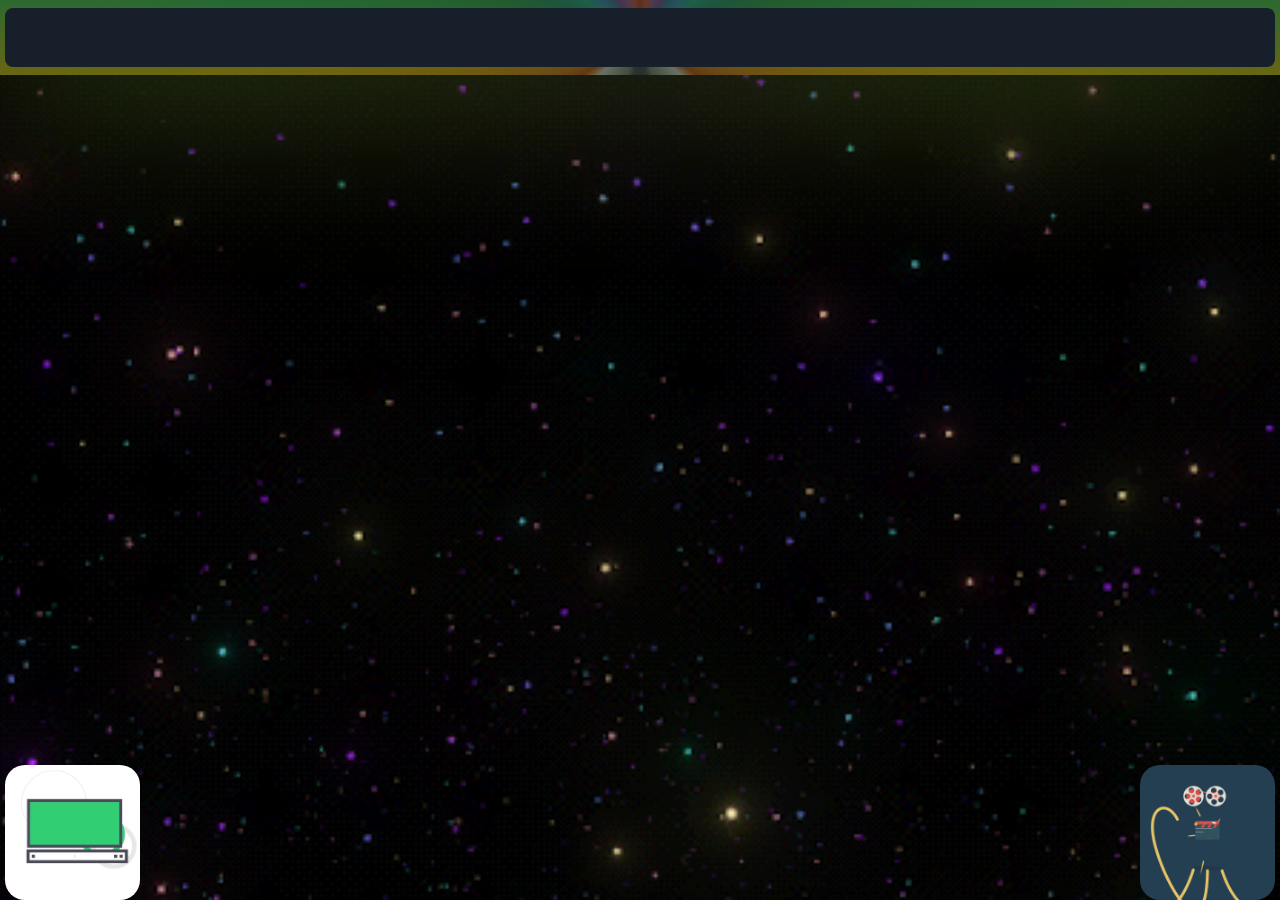
<file: home.html>
<!DOCTYPE html>
<html lang="en">
<head>
    <meta charset="UTF-8">
    <meta http-equiv="X-UA-Compatible" content="IE=edge">
    <meta name="viewport" content="width=device-width, initial-scale=1.0">
    <title>🥳 🎉 Happy Birthday 🎉 🥳</title>
    <link rel="stylesheet" href="home.css">
</head>
<body>
    <!-- Happy Birthday Start-->
    <div class="happy">
        <span class="h">H</span>
        <span class="a">A</span>
        <span class="p">P</span>
        <span class="p1">P</span>
        <span class="y">Y</span>
        <span class="b">B</span>
        <span class="i">I</span>
        <span class="r">R</span>
        <span class="t">T</span>
        <span class="h1">H</span>
        <span class="d">D</span>
        <span class="a1">A</span>
        <span class="y1">Y</span>
</div>

<!-- Happy Birthday Complete -->


<!-- Name Start -->
<div class="main">
    <div class="ma">A</div>
    <div class="mn">N</div>
    <div class="mi">I</div>
    <div class="ml">L</div>
    <div class="msp"></div>
    <div class="ms">S</div>
    <div class="mii">I</div>
    <div class="mr">R</div>

</div>
<!-- Name end -->

<!-- corner boxes start -->

<a href="img.html" target="_blank">
    <div class="box1"></div>
</a>

<a href="vid.html" target="_blank">
    <div class="box2"></div>
</a>

<!-- corner boxes end -->
</body>
</html>
</file>
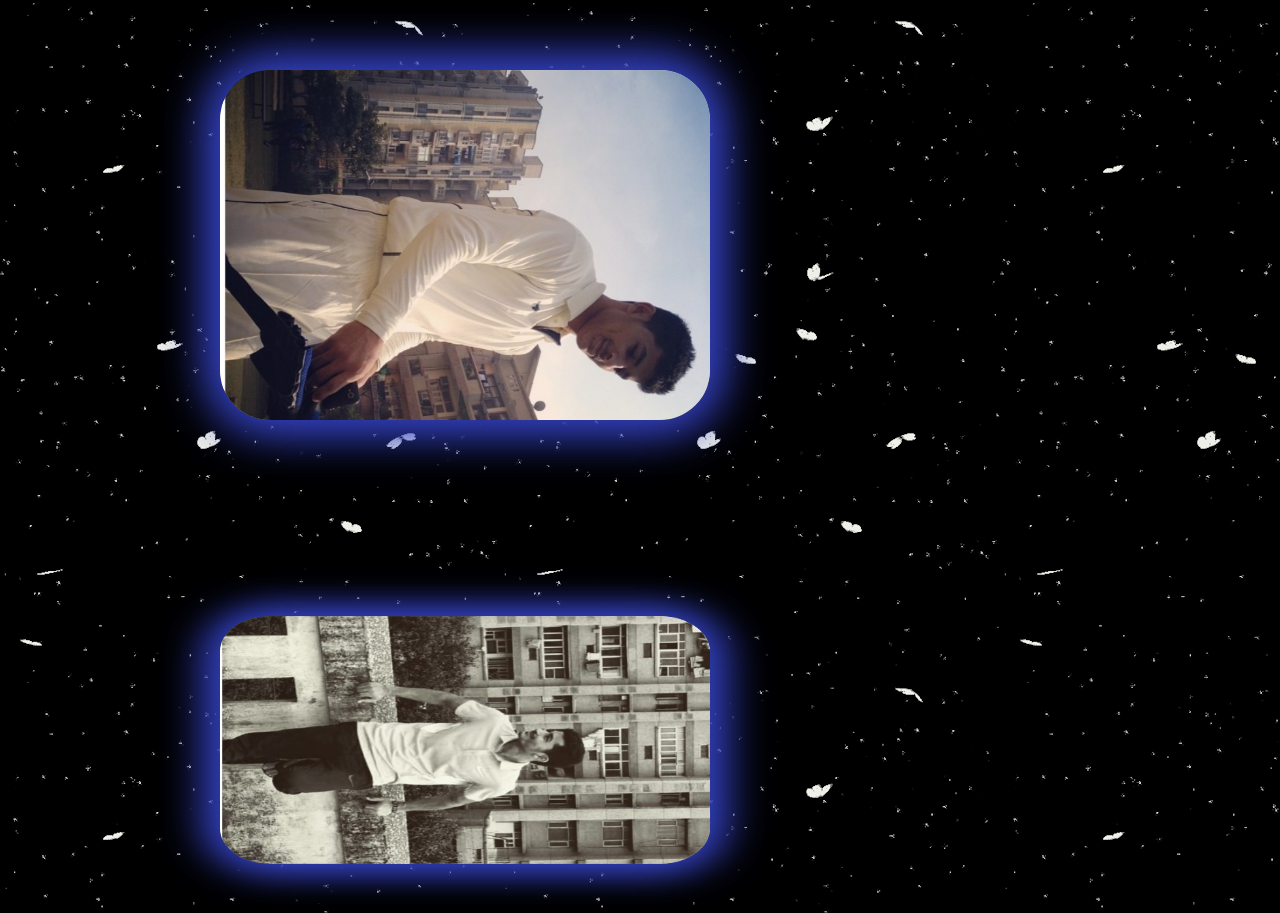
<file: img.html>
<!DOCTYPE html>
<html lang="en">
<head>
    <meta charset="UTF-8">
    <meta http-equiv="X-UA-Compatible" content="IE=edge">
    <meta name="viewport" content="width=device-width, initial-scale=1.0">
    <link rel="stylesheet" href="img.css">
    <title>♾️ Happy Birthday ♾️</title>
</head>
<body>
     <div class="box">
        <span style="--i:1;"><img src="s4.jpg"></span>
        <span style="--i:2;"><img src="s5.jpg"></span>
        <span style="--i:3;"><img src="s6.jpg"></span>
        <span style="--i:4;"><img src="s7.jpg"></span>
        <span style="--i:5;"><img src="s8.jpg"></span>
        <span style="--i:6;"><img src="s9.jpg"></span>
        <span style="--i:7;"><img src="s10.jpg"></span>
        <span style="--i:8;"><img src="s11.jpg"></span>
        
     </div>
    
</body>
</html>
</file>
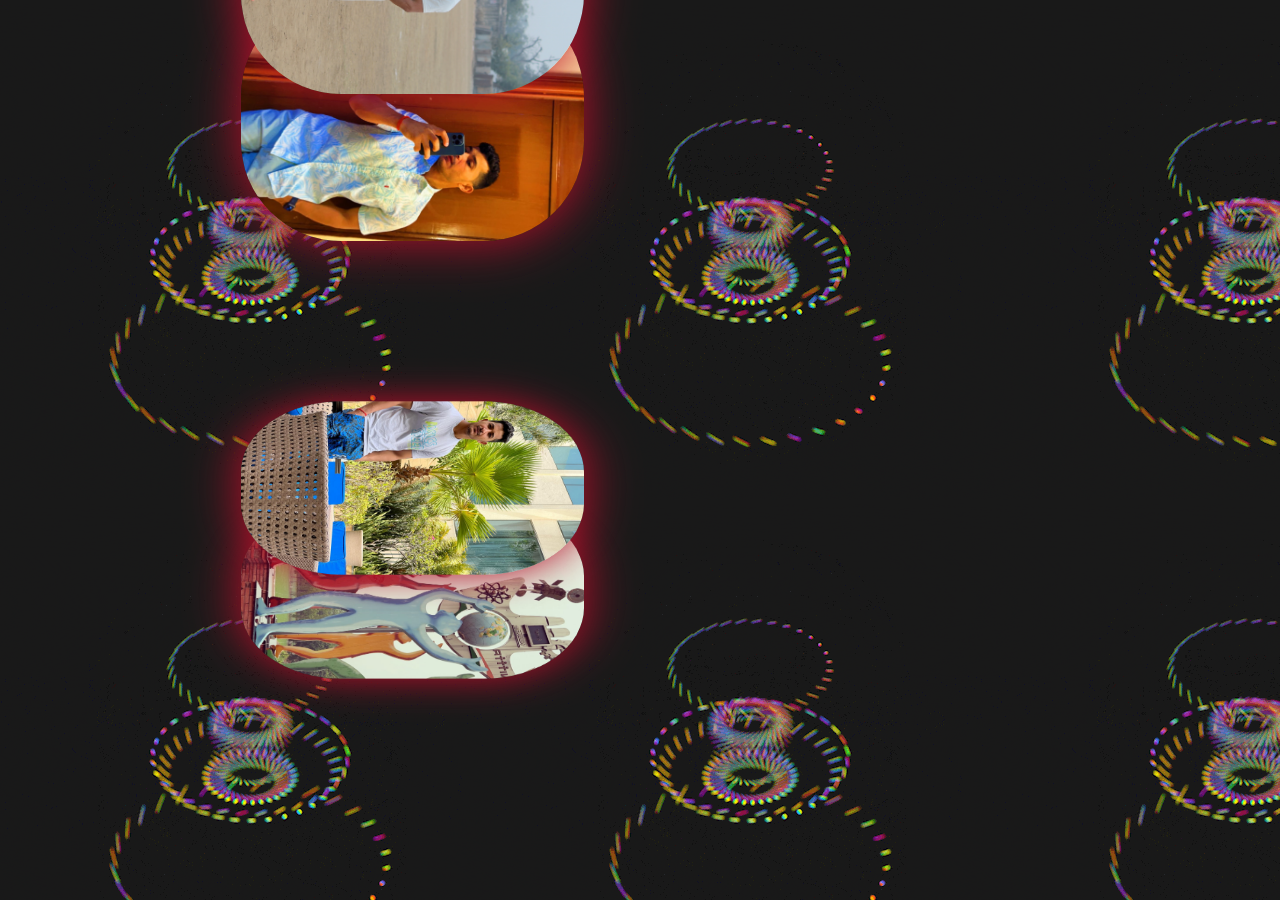
<file: vid.html>
<!DOCTYPE html>
<html lang="en">
<head>
    <meta charset="UTF-8">
    <meta http-equiv="X-UA-Compatible" content="IE=edge">
    <meta name="viewport" content="width=device-width, initial-scale=1.0">
    <link rel="stylesheet" href="vid.css">
    <title>😌 Happy Birthday 😌</title>
</head>
<body>
    <div class="box">
        <span style="--i:1;"><img src="s12.jpg"></span>
        <span style="--i:2;"><img src="s13.jpg"></span>
        <span style="--i:3;"><img src="s14.jpg"></span>
        <span style="--i:4;"><img src="s15.jpg"></span>
        <span style="--i:5;"><img src="s16.jpg"></span>
        <span style="--i:6;"><img src="s17.jpg"></span>
        <span style="--i:7;"><img src="s18.jpg"></span>
        <span style="--i:8;"><img src="s19.jpg"></span>
        
     </div>
    
</body>
</html>
</file>
<file: home.css>
/* for happy div border */
@property --gradient-angle {
  syntax: "<angle>";
  initial-value: 0deg;
  inherits: false;
}

:root {
  --clr-1: #641e16;
  --clr-2: #78281f;
  --clr-3: #512e5f;
  --clr-4: #4a235a;
  --clr-5: #154360;
  --clr-6: #1b4f72;
  --clr-7: #0e6251;
  --clr-8: #0b5345;
  --clr-9: #145a32;
  --clr-10: #186a3b;
  --clr-11: #7d6608;
  --clr-12: #7e5109;
  --clr-13: #784212;
  --clr-14: #6e2c00;
  --clr-15: #7b7d7d;
  --clr-16: #626567;
  --clr-17: #4d5656;
  --clr-18: #424949;
  --clr-19: #1b2631;
  --clr-20: #17202a;
  --clr-21: #17202a;
}

body {
  background: url(bg1.gif);
  background-size: cover;
  /* background-color: var(--clr-21); */
  display: grid;
  place-content: center;
}

/* ************* Happy birthday start **************** */

.happy {
  left: 0px;
  height: 6vh;
  width: 99.2vw;
  /* aspect-ratio: 1/1.5; */
  background: var(--clr-21);
  border-radius: 0.5rem;
  position: relative;
  color: white;
  padding-top: 5px;
  font-size: 30px;
}

.happy::before,
.happy::after {
  content: " ";
  position: absolute;
  inset: -0.5rem;
  z-index: -1;
  background: conic-gradient(
    from var(--gradient-angle),
    var(--clr-1),
    var(--clr-2),
    var(--clr-3),
    var(--clr-4),
    var(--clr-5),
    var(--clr-6),
    var(--clr-7),
    var(--clr-8),
    var(--clr-9),
    var(--clr-10),
    var(--clr-11),
    var(--clr-12),
    var(--clr-13),
    var(--clr-14),
    var(--clr-15),
    var(--clr-16),
    var(--clr-17),
    var(--clr-18),
    var(--clr-19),
    var(--clr-20),
    var(--clr-19),
    var(--clr-18),
    var(--clr-17),
    var(--clr-16),
    var(--clr-15),
    var(--clr-14),
    var(--clr-13),
    var(--clr-12),
    var(--clr-11),
    var(--clr-10),
    var(--clr-9),
    var(--clr-8),
    var(--clr-7),
    var(--clr-6),
    var(--clr-5),
    var(--clr-4),
    var(--clr-3),
    var(--clr-2),
    var(--clr-1)
  );
  animation: happyanim 10s linear infinite;
}
.happy::after {
  filter: blur(5.5rem);
}

@keyframes happyanim {
  0% {
    --gradient-angle: 0deg;
  }
  100% {
    --gradient-angle: 360deg;
  }
}

/* happy birthday position */
.happy {
  text-align: center;
}

.happy span {
  font-weight: bold;
  margin-left: 10px;
  color: var(--clr-21);
}

.happy .b {
  margin-left: 20px;
}

/* start color buttons */

.sbtn1 {
  width: 20px;
  height: 20px;
  top: 30px;
  background-color: #641e16;
  position: absolute;
  border-radius: 100%;
  overflow: hidden;
}

/* Happy bir.... animation */
/* **************h***************** */
.h {
  position: relative;
  top: 26px;
  background-color: transparent;
  animation: h 1s linear infinite alternate forwards;
}

@keyframes h {
    0% {
        color: #641e16;
      }
      5% {
        top: 25px;
        color: #78281f;
      }
      10% {
        top: 23px;
        color: #512e5f;
      }
      15% {
        top: 22px;
        color: #4a235a;
      }
      20% {
        top: 20px;
        color: #154360;
      }
      25% {
        top: 19px;
        color: #1b4f72;
      }
      30% {
        top: 17px;
        color: #0e6251;
      }
      35% {
        top: 16px;
        color: #0b5345;
      }
      40% {
        top: 14px;
        color: #145a32;
      }
      45% {
        top: 13px;
        color: #186a3b;
      }
      50% {
        top: 11px;
        color: #7d6608;
      }
      55% {
        top: 10px;
        color: #7e5109;
      }
      60% {
        top: 8px;
        color: #6e2c00;
      }
      65% {
        top: 7px;
        color: #7b7d7d;
      }
      70% {
        top: 5px;
        color: #626567;
      }
      75% {
        top: 4px;
        color: #4d5656;
      }
      80% {
        top: 2px;
        color: #424949;
      }
      85% {
        top: 1px;
        color: #1b2631;
      }
      90% {
        top: -1px;
        color: #17202a;
      }
      95% {
        top: -2px;
        color: #1b4f72;
      }
      100% {
        top: -4px;
        color: #145a32;
      }
}

/* **************a***************** */
.a {
  position: relative;
  top: 26px;
  background-color: transparent;

  animation: a 1s 0.2s linear infinite alternate forwards;
}

@keyframes a {
  0% {
    color: #641e16;
  }
  5% {
    top: 25px;
    color: #78281f;
  }
  10% {
    top: 23px;
    color: #512e5f;
  }
  15% {
    top: 22px;
    color: #4a235a;
  }
  20% {
    top: 20px;
    color: #154360;
  }
  25% {
    top: 19px;
    color: #1b4f72;
  }
  30% {
    top: 17px;
    color: #0e6251;
  }
  35% {
    top: 16px;
    color: #0b5345;
  }
  40% {
    top: 14px;
    color: #145a32;
  }
  45% {
    top: 13px;
    color: #186a3b;
  }
  50% {
    top: 11px;
    color: #7d6608;
  }
  55% {
    top: 10px;
    color: #7e5109;
  }
  60% {
    top: 8px;
    color: #6e2c00;
  }
  65% {
    top: 7px;
    color: #7b7d7d;
  }
  70% {
    top: 5px;
    color: #626567;
  }
  75% {
    top: 4px;
    color: #4d5656;
  }
  80% {
    top: 2px;
    color: #424949;
  }
  85% {
    top: 1px;
    color: #1b2631;
  }
  90% {
    top: -1px;
    color: #17202a;
  }
  95% {
    top: -2px;
    color: #1b4f72;
  }
  100% {
    top: -4px;
    color: #145a32;
  }
}

/* **************p***************** */
.p {
  position: relative;
  top: 26px;
  background-color: transparent;

  animation: p 1s 0.4s linear infinite alternate forwards;
}

@keyframes p {
    0% {
        color: #641e16;
      }
      5% {
        top: 25px;
        color: #78281f;
      }
      10% {
        top: 23px;
        color: #512e5f;
      }
      15% {
        top: 22px;
        color: #4a235a;
      }
      20% {
        top: 20px;
        color: #154360;
      }
      25% {
        top: 19px;
        color: #1b4f72;
      }
      30% {
        top: 17px;
        color: #0e6251;
      }
      35% {
        top: 16px;
        color: #0b5345;
      }
      40% {
        top: 14px;
        color: #145a32;
      }
      45% {
        top: 13px;
        color: #186a3b;
      }
      50% {
        top: 11px;
        color: #7d6608;
      }
      55% {
        top: 10px;
        color: #7e5109;
      }
      60% {
        top: 8px;
        color: #6e2c00;
      }
      65% {
        top: 7px;
        color: #7b7d7d;
      }
      70% {
        top: 5px;
        color: #626567;
      }
      75% {
        top: 4px;
        color: #4d5656;
      }
      80% {
        top: 2px;
        color: #424949;
      }
      85% {
        top: 1px;
        color: #1b2631;
      }
      90% {
        top: -1px;
        color: #17202a;
      }
      95% {
        top: -2px;
        color: #1b4f72;
      }
      100% {
        top: -4px;
        color: #145a32;
      }
}

/* **************p1***************** */
.p1 {
  position: relative;
  top: 26px;
  background-color: transparent;

  animation: p1 1s 0.6s linear infinite alternate forwards;
}

@keyframes p1 {
    0% {
        color: #641e16;
      }
      5% {
        top: 25px;
        color: #78281f;
      }
      10% {
        top: 23px;
        color: #512e5f;
      }
      15% {
        top: 22px;
        color: #4a235a;
      }
      20% {
        top: 20px;
        color: #154360;
      }
      25% {
        top: 19px;
        color: #1b4f72;
      }
      30% {
        top: 17px;
        color: #0e6251;
      }
      35% {
        top: 16px;
        color: #0b5345;
      }
      40% {
        top: 14px;
        color: #145a32;
      }
      45% {
        top: 13px;
        color: #186a3b;
      }
      50% {
        top: 11px;
        color: #7d6608;
      }
      55% {
        top: 10px;
        color: #7e5109;
      }
      60% {
        top: 8px;
        color: #6e2c00;
      }
      65% {
        top: 7px;
        color: #7b7d7d;
      }
      70% {
        top: 5px;
        color: #626567;
      }
      75% {
        top: 4px;
        color: #4d5656;
      }
      80% {
        top: 2px;
        color: #424949;
      }
      85% {
        top: 1px;
        color: #1b2631;
      }
      90% {
        top: -1px;
        color: #17202a;
      }
      95% {
        top: -2px;
        color: #1b4f72;
      }
      100% {
        top: -4px;
        color: #145a32;
      }
}

/* **************y***************** */
.y {
  position: relative;
  top: 26px;
  background-color: transparent;

  animation: y 1s 0.8s linear infinite alternate forwards;
}

@keyframes y {
    0% {
        color: #641e16;
      }
      5% {
        top: 25px;
        color: #78281f;
      }
      10% {
        top: 23px;
        color: #512e5f;
      }
      15% {
        top: 22px;
        color: #4a235a;
      }
      20% {
        top: 20px;
        color: #154360;
      }
      25% {
        top: 19px;
        color: #1b4f72;
      }
      30% {
        top: 17px;
        color: #0e6251;
      }
      35% {
        top: 16px;
        color: #0b5345;
      }
      40% {
        top: 14px;
        color: #145a32;
      }
      45% {
        top: 13px;
        color: #186a3b;
      }
      50% {
        top: 11px;
        color: #7d6608;
      }
      55% {
        top: 10px;
        color: #7e5109;
      }
      60% {
        top: 8px;
        color: #6e2c00;
      }
      65% {
        top: 7px;
        color: #7b7d7d;
      }
      70% {
        top: 5px;
        color: #626567;
      }
      75% {
        top: 4px;
        color: #4d5656;
      }
      80% {
        top: 2px;
        color: #424949;
      }
      85% {
        top: 1px;
        color: #1b2631;
      }
      90% {
        top: -1px;
        color: #17202a;
      }
      95% {
        top: -2px;
        color: #1b4f72;
      }
      100% {
        top: -4px;
        color: #145a32;
      }
}

/* **************b***************** */
.b {
  position: relative;
  top: 26px;
  background-color: transparent;

  animation: b 1s 1s linear infinite alternate forwards;
}

@keyframes b {
    0% {
        color: #641e16;
      }
      5% {
        top: 25px;
        color: #78281f;
      }
      10% {
        top: 23px;
        color: #512e5f;
      }
      15% {
        top: 22px;
        color: #4a235a;
      }
      20% {
        top: 20px;
        color: #154360;
      }
      25% {
        top: 19px;
        color: #1b4f72;
      }
      30% {
        top: 17px;
        color: #0e6251;
      }
      35% {
        top: 16px;
        color: #0b5345;
      }
      40% {
        top: 14px;
        color: #145a32;
      }
      45% {
        top: 13px;
        color: #186a3b;
      }
      50% {
        top: 11px;
        color: #7d6608;
      }
      55% {
        top: 10px;
        color: #7e5109;
      }
      60% {
        top: 8px;
        color: #6e2c00;
      }
      65% {
        top: 7px;
        color: #7b7d7d;
      }
      70% {
        top: 5px;
        color: #626567;
      }
      75% {
        top: 4px;
        color: #4d5656;
      }
      80% {
        top: 2px;
        color: #424949;
      }
      85% {
        top: 1px;
        color: #1b2631;
      }
      90% {
        top: -1px;
        color: #17202a;
      }
      95% {
        top: -2px;
        color: #1b4f72;
      }
      100% {
        top: -4px;
        color: #145a32;
      }
}

/* **************i***************** */
.i {
  position: relative;
  top: 26px;
  background-color: transparent;

  animation: i 1s 1.2s linear infinite alternate forwards;
}

@keyframes i {
    0% {
        color: #641e16;
      }
      5% {
        top: 25px;
        color: #78281f;
      }
      10% {
        top: 23px;
        color: #512e5f;
      }
      15% {
        top: 22px;
        color: #4a235a;
      }
      20% {
        top: 20px;
        color: #154360;
      }
      25% {
        top: 19px;
        color: #1b4f72;
      }
      30% {
        top: 17px;
        color: #0e6251;
      }
      35% {
        top: 16px;
        color: #0b5345;
      }
      40% {
        top: 14px;
        color: #145a32;
      }
      45% {
        top: 13px;
        color: #186a3b;
      }
      50% {
        top: 11px;
        color: #7d6608;
      }
      55% {
        top: 10px;
        color: #7e5109;
      }
      60% {
        top: 8px;
        color: #6e2c00;
      }
      65% {
        top: 7px;
        color: #7b7d7d;
      }
      70% {
        top: 5px;
        color: #626567;
      }
      75% {
        top: 4px;
        color: #4d5656;
      }
      80% {
        top: 2px;
        color: #424949;
      }
      85% {
        top: 1px;
        color: #1b2631;
      }
      90% {
        top: -1px;
        color: #17202a;
      }
      95% {
        top: -2px;
        color: #1b4f72;
      }
      100% {
        top: -4px;
        color: #145a32;
      }
}

/* **************r***************** */
.r {
  position: relative;
  top: 26px;
  background-color: transparent;

  animation: r 1s 1.4s linear infinite alternate forwards;
}

@keyframes r {
    0% {
        color: #641e16;
      }
      5% {
        top: 25px;
        color: #78281f;
      }
      10% {
        top: 23px;
        color: #512e5f;
      }
      15% {
        top: 22px;
        color: #4a235a;
      }
      20% {
        top: 20px;
        color: #154360;
      }
      25% {
        top: 19px;
        color: #1b4f72;
      }
      30% {
        top: 17px;
        color: #0e6251;
      }
      35% {
        top: 16px;
        color: #0b5345;
      }
      40% {
        top: 14px;
        color: #145a32;
      }
      45% {
        top: 13px;
        color: #186a3b;
      }
      50% {
        top: 11px;
        color: #7d6608;
      }
      55% {
        top: 10px;
        color: #7e5109;
      }
      60% {
        top: 8px;
        color: #6e2c00;
      }
      65% {
        top: 7px;
        color: #7b7d7d;
      }
      70% {
        top: 5px;
        color: #626567;
      }
      75% {
        top: 4px;
        color: #4d5656;
      }
      80% {
        top: 2px;
        color: #424949;
      }
      85% {
        top: 1px;
        color: #1b2631;
      }
      90% {
        top: -1px;
        color: #17202a;
      }
      95% {
        top: -2px;
        color: #1b4f72;
      }
      100% {
        top: -4px;
        color: #145a32;
      }
}

/* **************t***************** */
.t {
  position: relative;
  top: 26px;
  background-color: transparent;

  animation: t 1s 1.6s linear infinite alternate forwards;
}

@keyframes t {
    0% {
        color: #641e16;
      }
      5% {
        top: 25px;
        color: #78281f;
      }
      10% {
        top: 23px;
        color: #512e5f;
      }
      15% {
        top: 22px;
        color: #4a235a;
      }
      20% {
        top: 20px;
        color: #154360;
      }
      25% {
        top: 19px;
        color: #1b4f72;
      }
      30% {
        top: 17px;
        color: #0e6251;
      }
      35% {
        top: 16px;
        color: #0b5345;
      }
      40% {
        top: 14px;
        color: #145a32;
      }
      45% {
        top: 13px;
        color: #186a3b;
      }
      50% {
        top: 11px;
        color: #7d6608;
      }
      55% {
        top: 10px;
        color: #7e5109;
      }
      60% {
        top: 8px;
        color: #6e2c00;
      }
      65% {
        top: 7px;
        color: #7b7d7d;
      }
      70% {
        top: 5px;
        color: #626567;
      }
      75% {
        top: 4px;
        color: #4d5656;
      }
      80% {
        top: 2px;
        color: #424949;
      }
      85% {
        top: 1px;
        color: #1b2631;
      }
      90% {
        top: -1px;
        color: #17202a;
      }
      95% {
        top: -2px;
        color: #1b4f72;
      }
      100% {
        top: -4px;
        color: #145a32;
      }
}

/* **************h1***************** */
.h1 {
  position: relative;
  top: 26px;
  background-color: transparent;

  animation: h1 1s 1.8s linear infinite alternate forwards;
}

@keyframes h1 {
    0% {
        color: #641e16;
      }
      5% {
        top: 25px;
        color: #78281f;
      }
      10% {
        top: 23px;
        color: #512e5f;
      }
      15% {
        top: 22px;
        color: #4a235a;
      }
      20% {
        top: 20px;
        color: #154360;
      }
      25% {
        top: 19px;
        color: #1b4f72;
      }
      30% {
        top: 17px;
        color: #0e6251;
      }
      35% {
        top: 16px;
        color: #0b5345;
      }
      40% {
        top: 14px;
        color: #145a32;
      }
      45% {
        top: 13px;
        color: #186a3b;
      }
      50% {
        top: 11px;
        color: #7d6608;
      }
      55% {
        top: 10px;
        color: #7e5109;
      }
      60% {
        top: 8px;
        color: #6e2c00;
      }
      65% {
        top: 7px;
        color: #7b7d7d;
      }
      70% {
        top: 5px;
        color: #626567;
      }
      75% {
        top: 4px;
        color: #4d5656;
      }
      80% {
        top: 2px;
        color: #424949;
      }
      85% {
        top: 1px;
        color: #1b2631;
      }
      90% {
        top: -1px;
        color: #17202a;
      }
      95% {
        top: -2px;
        color: #1b4f72;
      }
      100% {
        top: -4px;
        color: #145a32;
      }
}

/* **************d***************** */
.d {
  position: relative;
  top: 26px;
  background-color: transparent;

  animation: d 1s 2s linear infinite alternate forwards;
}

@keyframes d {
    0% {
        color: #641e16;
      }
      5% {
        top: 25px;
        color: #78281f;
      }
      10% {
        top: 23px;
        color: #512e5f;
      }
      15% {
        top: 22px;
        color: #4a235a;
      }
      20% {
        top: 20px;
        color: #154360;
      }
      25% {
        top: 19px;
        color: #1b4f72;
      }
      30% {
        top: 17px;
        color: #0e6251;
      }
      35% {
        top: 16px;
        color: #0b5345;
      }
      40% {
        top: 14px;
        color: #145a32;
      }
      45% {
        top: 13px;
        color: #186a3b;
      }
      50% {
        top: 11px;
        color: #7d6608;
      }
      55% {
        top: 10px;
        color: #7e5109;
      }
      60% {
        top: 8px;
        color: #6e2c00;
      }
      65% {
        top: 7px;
        color: #7b7d7d;
      }
      70% {
        top: 5px;
        color: #626567;
      }
      75% {
        top: 4px;
        color: #4d5656;
      }
      80% {
        top: 2px;
        color: #424949;
      }
      85% {
        top: 1px;
        color: #1b2631;
      }
      90% {
        top: -1px;
        color: #17202a;
      }
      95% {
        top: -2px;
        color: #1b4f72;
      }
      100% {
        top: -4px;
        color: #145a32;
      }
}

/* **************a1***************** */
.a1 {
  position: relative;
  top: 26px;
  background-color: transparent;

  animation: a1 1s 2.2s linear infinite alternate forwards;
}

@keyframes a1 {
    0% {
        color: #641e16;
      }
      5% {
        top: 25px;
        color: #78281f;
      }
      10% {
        top: 23px;
        color: #512e5f;
      }
      15% {
        top: 22px;
        color: #4a235a;
      }
      20% {
        top: 20px;
        color: #154360;
      }
      25% {
        top: 19px;
        color: #1b4f72;
      }
      30% {
        top: 17px;
        color: #0e6251;
      }
      35% {
        top: 16px;
        color: #0b5345;
      }
      40% {
        top: 14px;
        color: #145a32;
      }
      45% {
        top: 13px;
        color: #186a3b;
      }
      50% {
        top: 11px;
        color: #7d6608;
      }
      55% {
        top: 10px;
        color: #7e5109;
      }
      60% {
        top: 8px;
        color: #6e2c00;
      }
      65% {
        top: 7px;
        color: #7b7d7d;
      }
      70% {
        top: 5px;
        color: #626567;
      }
      75% {
        top: 4px;
        color: #4d5656;
      }
      80% {
        top: 2px;
        color: #424949;
      }
      85% {
        top: 1px;
        color: #1b2631;
      }
      90% {
        top: -1px;
        color: #17202a;
      }
      95% {
        top: -2px;
        color: #1b4f72;
      }
      100% {
        top: -4px;
        color: #145a32;
      }
}

/* **************y1***************** */
.y1 {
  position: relative;
  top: 26px;
  background-color: transparent;

  animation: y1 1s 2.4s linear infinite alternate forwards;
}

@keyframes y1 {
    0% {
        color: #641e16;
      }
      5% {
        top: 25px;
        color: #78281f;
      }
      10% {
        top: 23px;
        color: #512e5f;
      }
      15% {
        top: 22px;
        color: #4a235a;
      }
      20% {
        top: 20px;
        color: #154360;
      }
      25% {
        top: 19px;
        color: #1b4f72;
      }
      30% {
        top: 17px;
        color: #0e6251;
      }
      35% {
        top: 16px;
        color: #0b5345;
      }
      40% {
        top: 14px;
        color: #145a32;
      }
      45% {
        top: 13px;
        color: #186a3b;
      }
      50% {
        top: 11px;
        color: #7d6608;
      }
      55% {
        top: 10px;
        color: #7e5109;
      }
      60% {
        top: 8px;
        color: #6e2c00;
      }
      65% {
        top: 7px;
        color: #7b7d7d;
      }
      70% {
        top: 5px;
        color: #626567;
      }
      75% {
        top: 4px;
        color: #4d5656;
      }
      80% {
        top: 2px;
        color: #424949;
      }
      85% {
        top: 1px;
        color: #1b2631;
      }
      90% {
        top: -1px;
        color: #17202a;
      }
      95% {
        top: -2px;
        color: #1b4f72;
      }
      100% {
        top: -4px;
        color: #145a32;
      }
}

/* ************* Happy birthday completed **************** */

/* ************Name start************** */

.main {
    
  width: 900px;
  height: 300px;
  display: flex;
  margin: auto;
  border-radius: 20px;
  /* box-shadow: 0px 0px 900px 5px; */
  margin-top: 300px;
  font-family: cursive;
}

.main .ma {
  height: 0px;
  width: 60px;
  background-color: transparent;
  color: transparent;
  /* background-color: blue; */
  font-size: 100px;
  margin-top: 100px;
  margin-left: 50px;
  box-shadow: 0px 120px 50px 15px;
  animation-name: ma;
  animation-duration: 3s;
  animation-fill-mode: forwards;
  animation-timing-function: ease-in-out;
  animation-iteration-count: infinite;
}

@keyframes ma {
  0% {
    height: 0px;
    width: 60px;
    background-color: transparent;
    /* color: transparent; */
    /* background-color: blue; */
    font-size: 100px;
    margin-top: 100px;
    margin-left: 50px;
    visibility: hidden;
    box-shadow: 0px 120px 50px 15px red;
  }
  50% {
    height: 0px;
    width: 60px;
    background-color: transparent;
    /* color: transparent; */
    /* background-color: blue; */
    color: #00ff80;
    font-size: 100px;
    margin-top: 50px;
    margin-left: 50px;
    box-shadow: 0px 170px 50px 15px #00ff80;
  }
}

.main .mn {
  height: 0px;

  width: 60px;
  background-color: transparent;
  color: transparent;
  /* background-color: blue; */
  font-size: 100px;
  margin-top: 100px;
  margin-left: 50px;
  box-shadow: 0px 120px 50px 15px;
  animation-name: mn;
  animation-duration: 3s;
  animation-delay: 0.4s;
  animation-fill-mode: forwards;
  animation-timing-function: ease-in-out;
  animation-iteration-count: infinite;
}

@keyframes mn {
  0% {
    height: 0px;

    width: 60px;
    background-color: transparent;
    /* color: transparent; */
    /* background-color: blue; */
    font-size: 100px;
    margin-top: 100px;
    margin-left: 50px;
    visibility: hidden;
    box-shadow: 0px 120px 50px 15px red;
  }
  50% {
    height: 0px;

    width: 60px;
    background-color: transparent;
    /* color: transparent; */
    /* background-color: blue; */
    color: #00ffff;
    font-size: 100px;
    margin-top: 50px;
    margin-left: 50px;
    box-shadow: 0px 170px 50px 15px #00ffff;
  }
}

.main .mi {
  height: 0px;

  width: 60px;
  background-color: transparent;
  color: transparent;
  /* background-color: blue; */
  font-size: 100px;
  margin-top: 100px;
  margin-left: 50px;
  box-shadow: 0px 120px 50px 15px;
  animation-name: mi;
  animation-duration: 3s;
  animation-delay: 0.8s;

  animation-fill-mode: forwards;
  animation-timing-function: ease-in-out;
  animation-iteration-count: infinite;
}

@keyframes mi {
  0% {
    height: 0px;

    width: 60px;
    background-color: transparent;
    /* color: transparent; */
    /* background-color: blue; */
    font-size: 100px;
    margin-top: 100px;
    margin-left: 50px;
    visibility: hidden;
    box-shadow: 0px 120px 50px 15px red;
  }
  50% {
    height: 0px;

    width: 60px;
    background-color: transparent;
    /* color: transparent; */
    /* background-color: blue; */
    color: #0080ff;
    font-size: 100px;
    margin-top: 50px;
    margin-left: 50px;
    box-shadow: 0px 170px 50px 15px #0080ff;
  }
}

.main .ml {
  height: 0px;

  width: 60px;
  background-color: transparent;
  color: transparent;
  /* background-color: blue; */
  font-size: 100px;
  margin-top: 100px;
  margin-left: 50px;
  box-shadow: 0px 120px 50px 15px;
  animation-name: ml;
  animation-duration: 3s;
  animation-delay: 1.2s;

  animation-fill-mode: forwards;
  animation-timing-function: ease-in-out;
  animation-iteration-count: infinite;
}

@keyframes ml {
  0% {
    height: 0px;

    width: 60px;
    background-color: transparent;
    /* color: transparent; */
    /* background-color: blue; */
    font-size: 100px;
    margin-top: 100px;
    margin-left: 50px;
    visibility: hidden;
    box-shadow: 0px 120px 50px 15px red;
  }
  50% {
    height: 0px;

    width: 60px;
    background-color: transparent;
    /* color: transparent; */
    /* background-color: blue; */
    color: #7f00ff;
    font-size: 100px;
    margin-top: 50px;
    margin-left: 50px;
    box-shadow: 0px 170px 50px 15px #7f00ff;
  }
}









.main .msp {
  height: 0px;

  width: 60px;
  background-color: transparent;
  color: transparent;
  /* background-color: blue; */
  font-size: 100px;
  margin-top: 100px;
  margin-left: 50px;
  box-shadow: 0px 120px 50px 15px;
  animation-name: msp;
  animation-duration: 3s;
  /* animation-delay: 1.2s; */

  animation-fill-mode: forwards;
  animation-timing-function: ease-in-out;
  animation-iteration-count: infinite;
}

@keyframes msp {
  0% {
    height: 0px;

    width: 60px;
    background-color: transparent;
    /* color: transparent; */
    /* background-color: blue; */
    font-size: 100px;
    margin-top: 100px;
    margin-left: 50px;
    visibility: hidden;
    /* box-shadow: 0px 120px 50px 15px red; */
  }
  50% {
    height: 0px;

    width: 60px;
    background-color: transparent;
    /* color: transparent; */
    /* background-color: blue; */
    /* color: #7f00ff; */
    font-size: 100px;
    margin-top: 50px;
    margin-left: 50px;
    /* box-shadow: 0px 170px 50px 15px #7f00ff; */
  }
}






.main .ms {
  height: 0px;

  width: 60px;
  background-color: transparent;
  color: transparent;
  /* background-color: blue; */
  font-size: 100px;
  margin-top: 100px;
  margin-left: 50px;
  box-shadow: 0px 120px 50px 15px;
  animation-name: ms;
  animation-duration: 3s;
  animation-delay: 1.8s;

  animation-fill-mode: forwards;
  animation-timing-function: ease-in-out;
  animation-iteration-count: infinite;
}

@keyframes ms {
  0% {
    height: 0px;

    width: 60px;
    background-color: transparent;
    /* color: transparent; */
    /* background-color: blue; */
    font-size: 100px;
    margin-top: 100px;
    margin-left: 50px;
    visibility: hidden;
    box-shadow: 0px 120px 50px 15px red;
  }
  50% {
    height: 0px;

    width: 60px;
    background-color: transparent;
    /* color: transparent; */
    /* background-color: blue; */
    color: #641E16;
    font-size: 100px;
    margin-top: 50px;
    margin-left: 50px;
    box-shadow: 0px 170px 50px 15px #641E16;
  }
}








.main .mii {
  height: 0px;

  width: 60px;
  background-color: transparent;
  color: transparent;
  /* background-color: blue; */
  font-size: 100px;
  margin-top: 100px;
  margin-left: 50px;
  box-shadow: 0px 120px 50px 15px;
  animation-name: mii;
  animation-duration: 3s;
  animation-delay: 2.2s;

  animation-fill-mode: forwards;
  animation-timing-function: ease-in-out;
  animation-iteration-count: infinite;
}

@keyframes mii {
  0% {
    height: 0px;

    width: 60px;
    background-color: transparent;
    /* color: transparent; */
    /* background-color: blue; */
    font-size: 100px;
    margin-top: 100px;
    margin-left: 50px;
    visibility: hidden;
    box-shadow: 0px 120px 50px 15px red;
  }
  50% {
    height: 0px;

    width: 60px;
    background-color: transparent;
    /* color: transparent; */
    /* background-color: blue; */
    color: #7E5109;
    font-size: 100px;
    margin-top: 50px;
    margin-left: 50px;
    box-shadow: 0px 170px 50px 15px #7E5109;
  }
}








.main .mr {
  height: 0px;

  width: 60px;
  background-color: transparent;
  color: transparent;
  /* background-color: blue; */
  font-size: 100px;
  margin-top: 100px;
  margin-left: 50px;
  box-shadow: 0px 120px 50px 15px;
  animation-name: mr;
  animation-duration: 3s;
  animation-delay: 2.6s;

  animation-fill-mode: forwards;
  animation-timing-function: ease-in-out;
  animation-iteration-count: infinite;
}

@keyframes mr {
  0% {
    height: 0px;

    width: 60px;
    background-color: transparent;
    /* color: transparent; */
    /* background-color: blue; */
    font-size: 100px;
    margin-top: 100px;
    margin-left: 50px;
    visibility: hidden;
    box-shadow: 0px 120px 50px 15px red;
  }
  50% {
    height: 0px;

    width: 60px;
    background-color: transparent;
    /* color: transparent; */
    /* background-color: blue; */
    color: #145A32;
    font-size: 100px;
    margin-top: 50px;
    margin-left: 50px;
    box-shadow: 0px 170px 50px 15px #145A32;
  }
}
/* ************Name end************** */





/* Coner box start */



.box1{
  transition: 1s;
  position: absolute;
  bottom: 0px;
  left: 5px;
  height: 15vh;
  width: 15vh;
  border-radius: 20px;
  background: url(img.gif);
  background-size: cover;
  background-position: center;
  animation-name: box1;
  animation-iteration-count: 1;
}


@keyframes box1 {
  0%{
    visibility: hidden;
  }
  90%{
    visibility: hidden;
  }
  100%{
    visibility: visible;
  }
}

.box1:hover{
  transition: 1s;
  box-shadow: 0px 0px 5px 2px green;
}




.box2{
  transition: 1s;
  position: absolute;
  bottom: 0px;
  right: 5px;
  height: 15vh;
  width: 15vh;
  border-radius: 20px;
  background: url(vid.gif);
  background-size: cover;
  background-position: center;
  animation-name: box2;
  animation-iteration-count: 1;
}
@keyframes box2 {
  0%{
    visibility: hidden;
  }
  90%{
    visibility: hidden;
  }
  100%{
    visibility: visible;
  }
}

.box2:hover{
  transition: 1s;
  box-shadow: 0px 0px 5px 2px green;
}
</file>
<file: img.css>
*{
    margin: 0;
    padding: 0;
    box-sizing: border-box;
    

}

/* img {
    float: left;
    width:  400px;
    height: 500px;
    object-fit: cover;
} */


 body{
    display: flex;
    justify-content: center;
    align-items: center;
    /* min-height: 100vh; */
    /* background: #252323; */
    background: url(bg2.gif);
    
}

.box{
    position: relative;
    margin: auto;
    width: 700px;
    height: 700px;
    transform-style: preserve-3d;
    animation: animate 40s linear infinite;

}


@keyframes animate{
    0%{
        transform: perspective(3000px) rotateX(180deg) rotateY(0deg) rotateZ(90deg);
    }
    100%{
        transform: perspective(3000px) rotateX(180deg) rotateY(360deg) rotateZ(90deg);
    }
}

.box span{
    position: absolute;
    top: 0;
    left: 0;
    width: 50%;
    height: 70%;
    transform-origin: center;
    transform-style: preserve-3d;
    transform: rotateX(calc(var(--i) * 45deg)) translateZ(700px);
    /* -webkit-box-reflect: below 0px linear-gradient(transparent,transparent,#0004); */
}

 /* img {
    float: left;
    width:  400px;
    height: 500px;
    object-fit: cover;
}  */

.box span img {

    

    position: absolute;
    
    top: 0;
    left: 0;

    width: 100%;
    height: 100%;
    object-fit: cover;    
    transform: rotateZ(90deg);
    border-radius: 50px;
    box-shadow: 0px 0px 50px 5px rgb(52, 66, 196);
    transition: 4s ease;

} 

.box span img:hover{

    width: 70%;
    height: 70%;
    overflow: hidden;
    border-radius: 100%;
    box-shadow: 0px 0px 50px 1px rgb(184, 15, 43);
}
</file>
<file: vid.css>
*{
    margin: 0;
    padding: 0;
    box-sizing: border-box;

}

/* img {
    float: left;
    width:  400px;
    height: 500px;
    object-fit: cover;
} */


 body{
    display: flex;
    justify-content: center;
    align-items: center;
    /* min-height: 100vh; */
    /* background: #252323; */
    background: url(bg3.gif);
    
}

.box{
    position: relative;
    margin: auto;
    top: -200px;
    width: 700px;
    height: 700px;
    transform-style: preserve-3d;
    animation: animate 40s linear infinite;

}


@keyframes animate{
    0%{
        transform: perspective(3000px) rotateX(180deg) rotateY(0deg) rotateZ(90deg);
    }
    100%{
        transform: perspective(3000px) rotateX(180deg) rotateY(360deg) rotateZ(90deg);
    }
}

.box span{
    position: absolute;
    top: 0;
    left: 0;
    width: 50%;
    height: 70%;
    transform-origin: center;
    transform-style: preserve-3d;
    transform: rotateX(calc(var(--i) * 45deg)) translateZ(700px);
    /* -webkit-box-reflect: below 0px linear-gradient(transparent,transparent,#0004); */
}

 /* img {
    float: left;
    width:  400px;
    height: 500px;
    object-fit: cover;
}  */

.box span img {

    

    position: absolute;
    
    top: 0;
    left: 0;

    width: 70%;
    height: 70%;
    object-fit: cover;    
    transform: rotateZ(90deg);
    border-radius: 100px;
    box-shadow: 0px 0px 50px 1px rgb(184, 15, 43);

    transition: 4s ease;

} 

.box span img:hover{

    width: 100%;
    height: 100%;
    overflow: hidden;
    border-radius: 50px;
    box-shadow: 0px 0px 50px 5px rgb(52, 66, 196);

}
</file>
